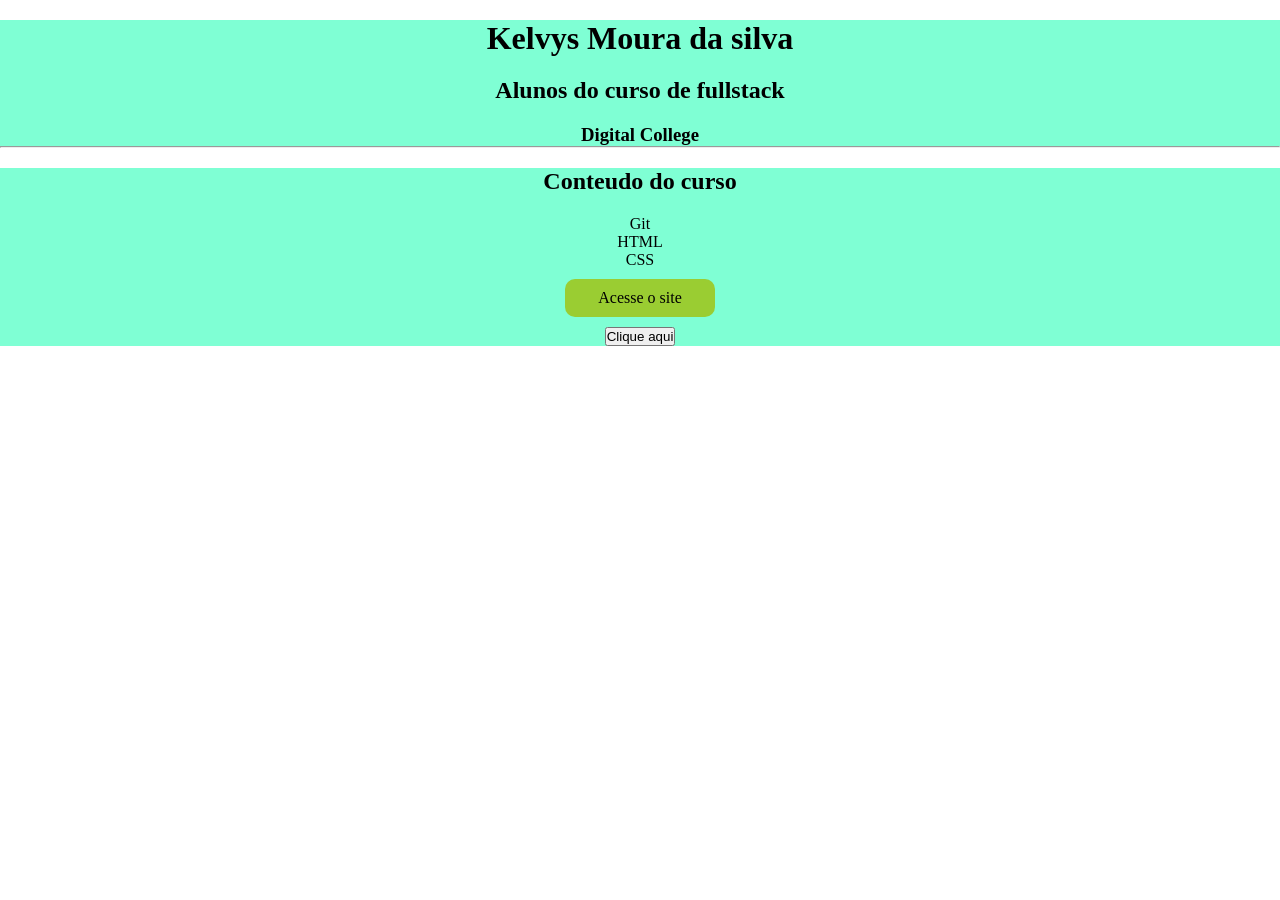
<file: index.html>
<!DOCTYPE html>
<html>
    <head>
        <title>Aula de HTML</title>
        <link rel="stylesheet" href="style.css">
    </head>
    <body>
        <div>
            <h1>Kelvys Moura da silva</h1>
            <h2>Alunos do curso de fullstack</h2>
            <h3>Digital College</h3>
        </div>
        <hr>
        <div>
            <h2>Conteudo do curso</h2>
            <ul>
                <li>Git</li>
                <li>HTML</li>
                <li>CSS</li>
            </ul>
            <a href="https://digitalcollege.com.br" target="_blank">Acesse o site</a>
            <button>Clique aqui</button>
        </div>

    </body>
</html>
</file>
<file: style.css>
* {
    margin: 0;
    padding: 0;
    box-sizing: border-box;
}

div {
    background-color: aquamarine;
    text-align: center;
}

div h1 {
    margin: 20px;
}
div h2 {
    margin: 20px;
}

ul {
    list-style: none;
}

a {
    text-decoration: none;
    background-color: yellowgreen;
    padding: 10px;
    display: block;
    width: 150px;
    margin: 10px auto;
    border-radius: 10px;
    color: #000;
    transition: 0.5s;
}

a:hover {
    background-color: #000;
    color: yellowgreen;
    transform: scale(1.2);
}
</file>
